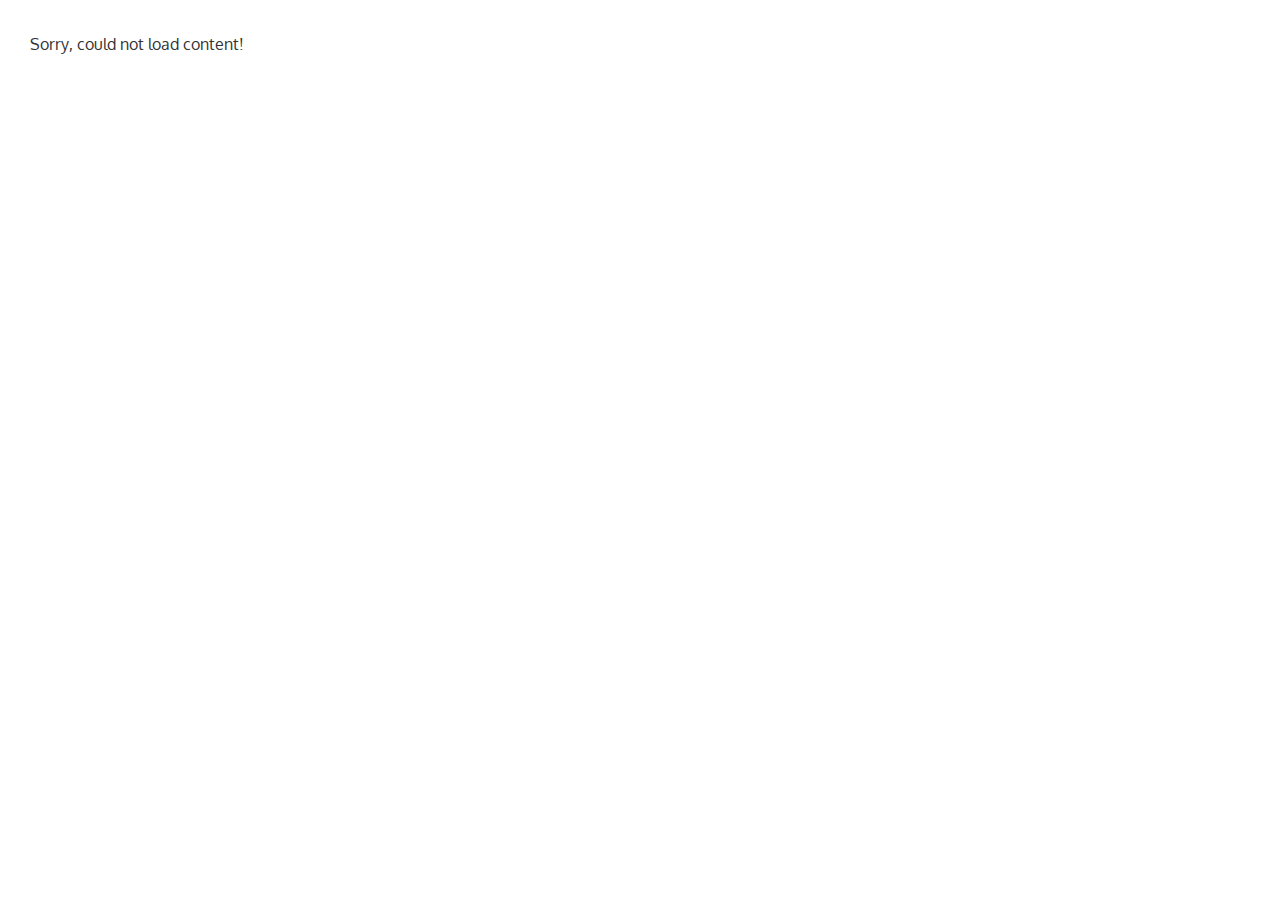
<file: details.html>
<!DOCTYPE html PUBLIC "-//W3C//DTD HTML 4.01 Transitional//EN" "http://www.w3.org/TR/html4/loose.dtd">
<html>
	<head>
	    <meta charset="utf-8"/>
	    <meta name="viewport" content="width=device-width, initial-scale=1.0, maximum-scale=1.0">
	    <meta name="description" content="Tizen Reader"/>

	    <title>Tizen Reader</title>

			<!-- framework -->
	    <link rel="stylesheet" href="./css/jquery.mobile-1.3.2.css"/>
	    <script type="text/javascript" src="./js/jquery-1.9.1.js"></script>
	    <script type="text/javascript" src="./js/jquery.mobile-1.3.2.js"></script>
			<script type="text/javascript" src="https://www.google.com/jsapi"></script>

	    <!-- application -->
	    <link rel="stylesheet" href="./css/style.css" />
	    <script type="text/javascript" src="./js/main.js"></script>
			<script type="text/javascript" src="./js/feed-view.js"></script>
			<script type="text/javascript">google.load("feeds", "1");</script>
	</head>

	<body>
		<div data-role="page">
			<p id="details_page">
			   Sorry, could not load content!
			</p>
		</div>
	</body>
</html>
</file>
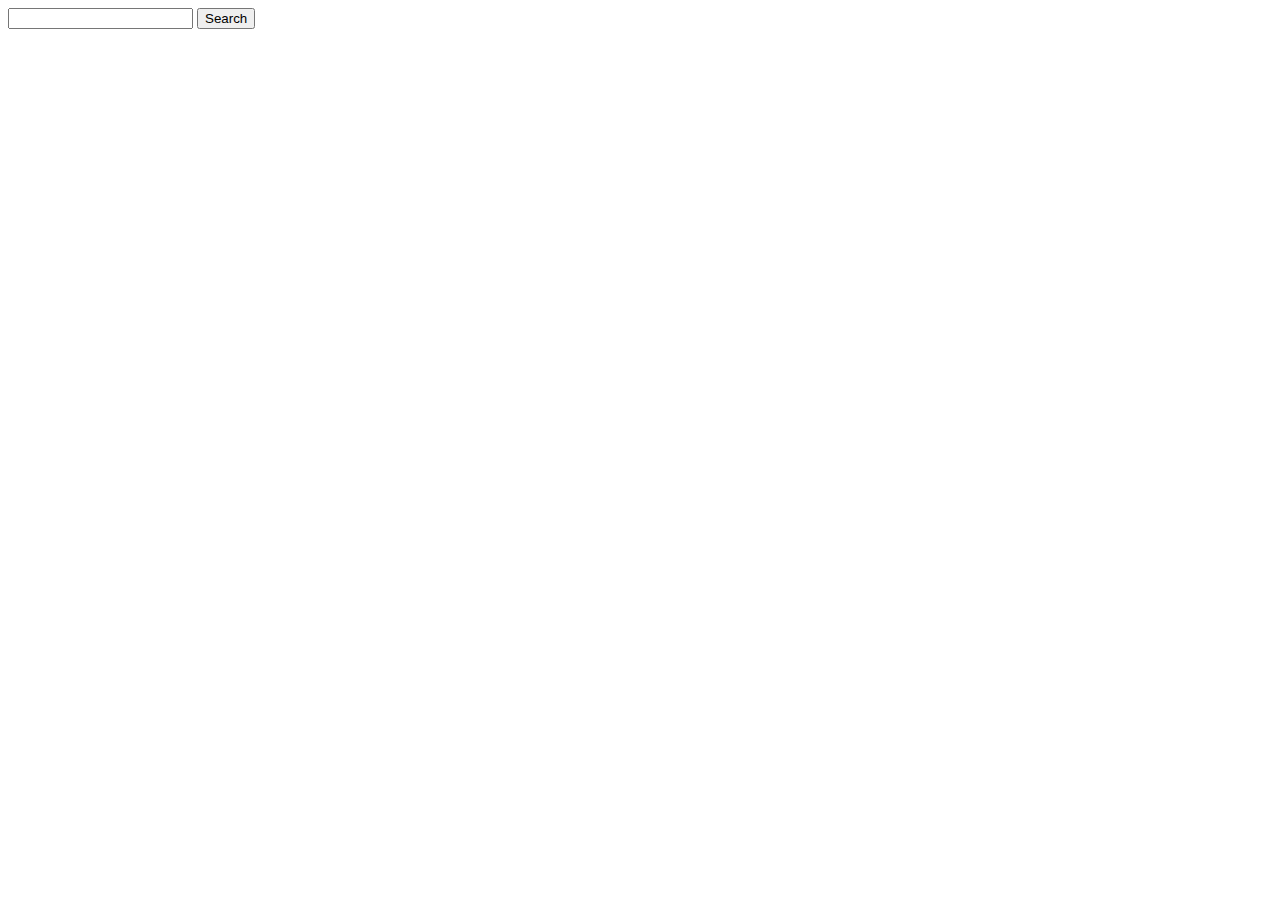
<file: feedtest.html>
<!DOCTYPE html>
<html>
  <head>
    <script type="text/javascript" src="https://www.google.com/jsapi"></script>
    <script type="text/javascript">
	    google.load("feeds", "1");
	
	    function onFeedsSearchButtonClick() {
	    	var searchField = document.getElementById("search_field");
	    	var query = searchField.value;
	    	
  			google.feeds.findFeeds(query, onFeedSearchResult);
	    }
	    
	    function onFeedSearchResult(result) {
			if (!result.error) {
				var content = document.getElementById('feed_result_list');
				var html = '';
				
				for (var i = 0; i < result.entries.length; i++) {
					var entry = result.entries[i];
					html += '<p><a href="' + entry.url + '">' + entry.title + '</a></p>';
				}
				content.innerHTML = html;
			}
		}
	    google.setOnLoadCallback(onFeedsSearchButtonClick);
    </script>
  </head>
  <body>
  	<input id="search_field" type="text" />
  	<input id="search_button" type="button" value="Search" onclick="onFeedsSearchButtonClick()" /> 
  
    <div id="feed_result_list"></div>
  </body>
</html>
</file>
<file: css/style.css>
@font-face {
	font-family: 'Oxygen';
	font-style: normal;
	font-weight: 400;
	src: local('Oxygen'), local('Oxygen-Regular'), url('../font/oxygen.woff') format('woff');
}

#feed_title {
	font-family: 'Oxygen', sans-serif;
	margin: 30px;
	line-height: 28px;
	font-size: 16px;
	font-weight: bold;
	text-align: center;
	text-justify: inter-word;
}

#details_page {
	font-family: 'Oxygen', sans-serif;
	margin: 30px;
	line-height: 28px;
	font-size: 16px;
	width: 85%;
	font-weight: normal;
	text-align: justify;
	text-justify: inter-word;
}

.details_image {
	max-height: 320px;
	max-width: 320px;
}

#app_content p {
	margin: .5em;
	white-space: normal;
}

#feed_search_result {
	margin-top: 22px;
}

#add_feed_form {
	width: 245px;
}

#next_button {
	margin-right: 40px;
}

#app_footer {
	height: 32px;
}

#list_unred_feeds li {
	height: 118px;
}

#no_feeds_text {
	text-align: center;
	vertical-align: middle;
}

.feed_image {
	margin-left: 12px;
	margin-top: 18px;
	height: 80px;
	width: 80px;
}

.feed_list_item {
	font-size: 12px;
}

.search_feed_text {
	font-size: 12px;
	margin-bottom: 100px;
}

.ui-btn-up-c {
	background: white;
	border: 0px;
}

.ui-body-c {
	background: white;
	background-image: none;
}

.ui-overlay-c {
	background: white;
	background-image: none;
}

.ui-bar-a {
	text-shadow: 0 /*{a-bar-shadow-x}*/ 0px /*{a-bar-shadow-y}*/ 0 /*{a-bar-shadow-radius}*/ #FFF /*{a-bar-shadow-color}*/;
	//border: 1px solid #4E71FC /*{a-bar-border}*/;
	//background-image: linear-gradient( #24A2DD /*{a-bar-background-start}*/, #24A2DD /*{a-bar-background-end}*/);
	border: 1px solid #000000 /*{a-bar-border}*/;
	background-image: linear-gradient( #000000 /*{a-bar-background-start}*/, #000000 /*{a-bar-background-end}*/);
}

.ui-btn-up-a {
	border: 0px;
	background: none;
	background-image: none;
}
</file>
